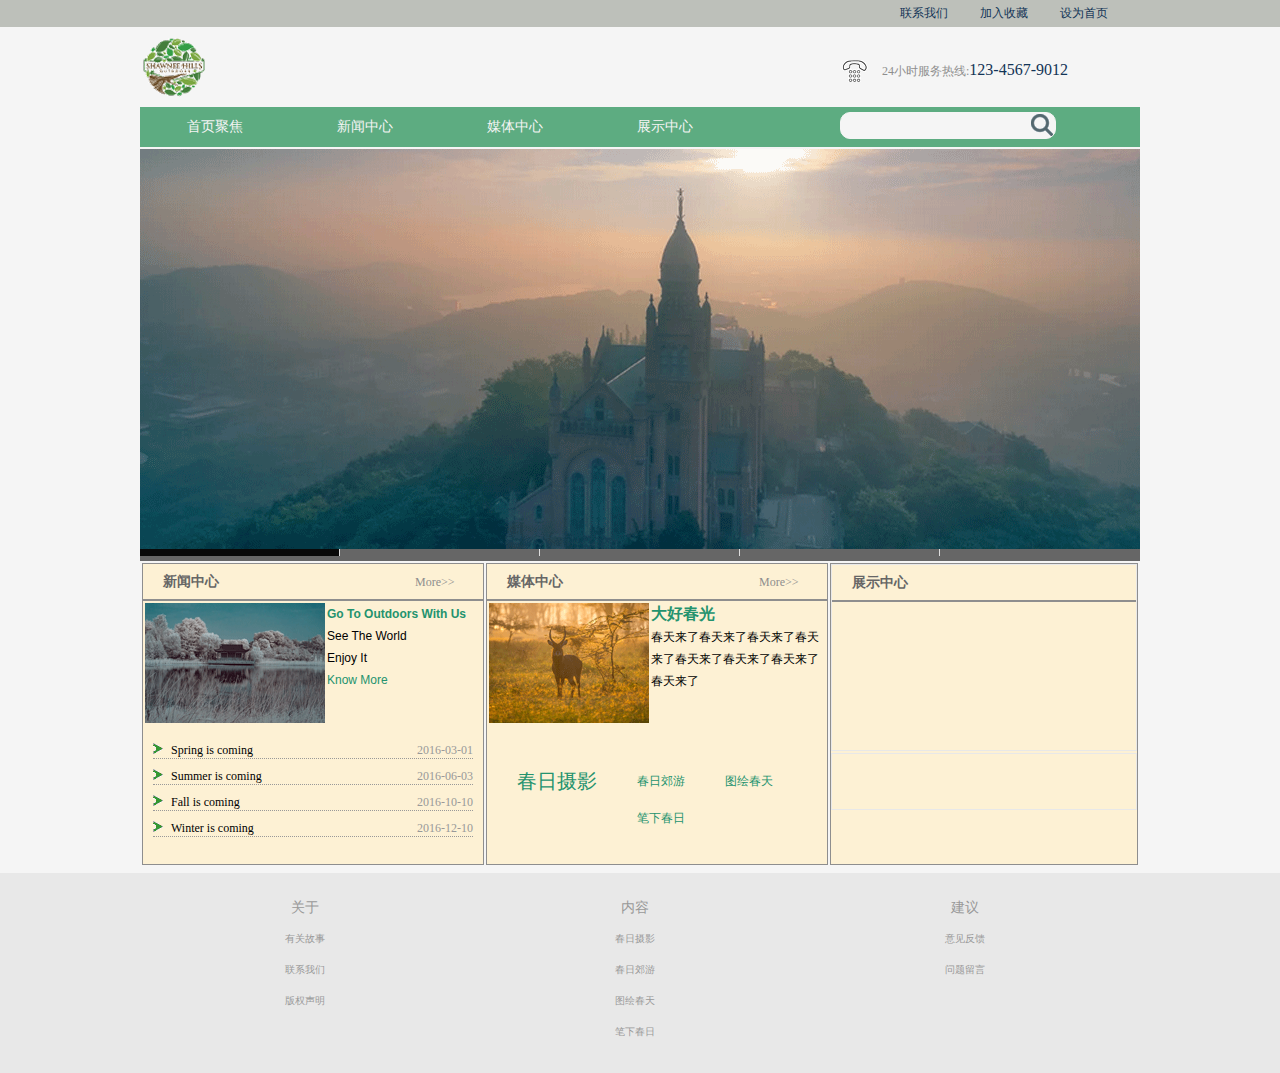
<file: index.html>
<!DOCTYPE html>
<html>
	<head>
		<meta charset="utf-8" />
		<title></title>
	
	<link href="css/company.css" type="text/css" rel="stylesheet" />
	<script src="js/myfocus-2.0.1.min.js" type="text/javascript" ></script>
	<script  src="js/mf-pattern/mF_fancy.js" type="text/javascript"></script>
	<link  href="js/mf-pattern/mF_fancy.css" type="text/css" rel="stylesheet"/> 
	<script type="text/javascript">
		myFocus.set({
			id:'picBox',
			
			}
		);
	</script>
	</head>
	<body>
		<div class="top">
			<div class="top_content">
				<ul>
					<li><a href="#">设为首页</a></li>
					<li><a href="#">加入收藏</a></li>
					<li><a href="#">联系我们</a></li>
					
				</ul>
			</div>
		</div> <!--描述：top结束-->
		<div class="wraper">
			<div class="logo">
				<div class="logo_left">
					<img src="img/logo.gif" alt="Go To Outdoors"/>
				</div>
				<div class="logo_right">
					<img src="img/telephone_80px_1166911_easyicon.gif" alt="电话" />
					24小时服务热线:<span class="tel">123-4567-9012</span>
				</div>
			</div><!--描述：logo结束 -->
			<div class="nav">
				<div class="nav_left"></div>
				<div class="nav_mid">
					<div class="nav_mid_left">
						<ul>
							<li><a href="index.html">首页聚焦 </a></li>
							<li><a href="list.html">新闻中心</a></li>
							<li><a href="#">媒体中心</a></li>
							<li><a href="#">展示中心</a></li>
							
						</ul>
					</div>
					<div class="nav_mid_right">
						<form action="#" method="post">
							<input type="text"  class="search_text"/>
						</form>
					</div><!--nav_mid结束-->
				</div>
				<div class="nav.right"></div>
			</div><!--nav结束-->
			<div class="ad" id="picBox">
				<div class="loading"><img src="img/loading.gif" alt="图片加载中"> </div>
				<div class="pic">
				   <ul>
					<li><img src="img/1.gif"></li>
					<li><img src="img/2.gif"></li>
					<li><img src="img/3.gif"></li>
					<li><img src="img/4.gif"></li>
					<li><img src="img/7.gif"></li>
				  </ul>
				</div>
			</div><!--ad结束-->
			<div class="main">
				<div class="news">
					<div class="title">
						<h2 class="title_left">新闻中心</h2>
						<span class="title_right"><a href="news.html">More&gt;&gt;</a></span>
					</div><!--title结束-->
					<div class="pic_news">
						<img src="img/新闻.gif"/>
						<h2><a href="news.html">Go To Outdoors With Us</a></h2>
						<p>See The World <br/>
							Enjoy It<br/>
						    <a href="news.html">Know More</a> 
						</p>
					</div><!--pic_news结束-->
					<div class="news_list">
						<ul>
							<li><span>2016-03-01</span> <a href="news.html">Spring is coming</a></li>
							<li><span>2016-06-03</span> <a href="news.html">Summer is coming</a></li>
							<li><span>2016-10-10</span> <a href="news.html">Fall is coming</a></li>
							<li><span>2016-12-10</span><a href="news.html">Winter is coming</a> </li>
						</ul>
					</div><!--news_list结束-->
				</div><!--news结束-->
				<div class="media">
					<div class="title">
						<h2 class="title_left">媒体中心</h2>
						 <span class="title_right"><a href="news.html">More&gt;&gt;</a></span>   
					</div><!--title结束-->
					<div class="media_pic">
						<img src="img/鹿.gif">
						<h2><a href="#news.html"> <span class="media_pic_h2">大好春光</span></a></h2>
						<p>春天来了春天来了春天来了春天来了春天来了春天来了春天来了春天来了</p>
					</div><!--media_pic结束-->
					<div class="media_type">
						<ul>
							<li><a href="news.html"><span class="media_type_li">春日摄影</span></a></li>
							<li><a href="news.html">春日郊游</a></li>
							<li><a href="news.html">图绘春天</a></li>
							<li><a href="news.html">笔下春日</a></li>
						</ul>
					</div><!--media_type结束-->
				</div><!--media结束-->
				<div class="show">
					<div class="vedio">
						<div class="title"><h2 class="title_left">展示中心</h2></div>
						<div class="vedio_content">
							
						</div>
					</div><!--vedio结束-->
					<div class="show_ad">
						<img  />
					</div><!--show_ad结束-->
				</div><!--show结束-->
				
				
			</div><!--main结束-->
		</div><!--描述：wraper结束-->
		<div class="copyright">
			<div class="copyright_content">
				<ul>
					<li><a href="#">关于</a>
						<ul>
							<li><a href="#">有关故事</a></li>
							<li><a href="#">联系我们</a></li>
							<li><a href="#">版权声明</a></li>
						</ul>
					</li>
					<li><a href="#">内容</a>
						<ul>
							<li><a href="#">春日摄影</a></li>
							<li><a href="#">春日郊游</a></li>
							<li><a href="#">图绘春天</a></li>
							<li><a href="#">笔下春日</a></li>
						</ul>
					</li>	
					<li><a href="#">建议</a>
						<ul> 
							<li><a href="#">意见反馈</a></li>
							<li><a href="#">问题留言</a></li>
							
						</ul>
					</li>	
				</ul>
			</div>
		</div>
	</body>
</html>
</file>
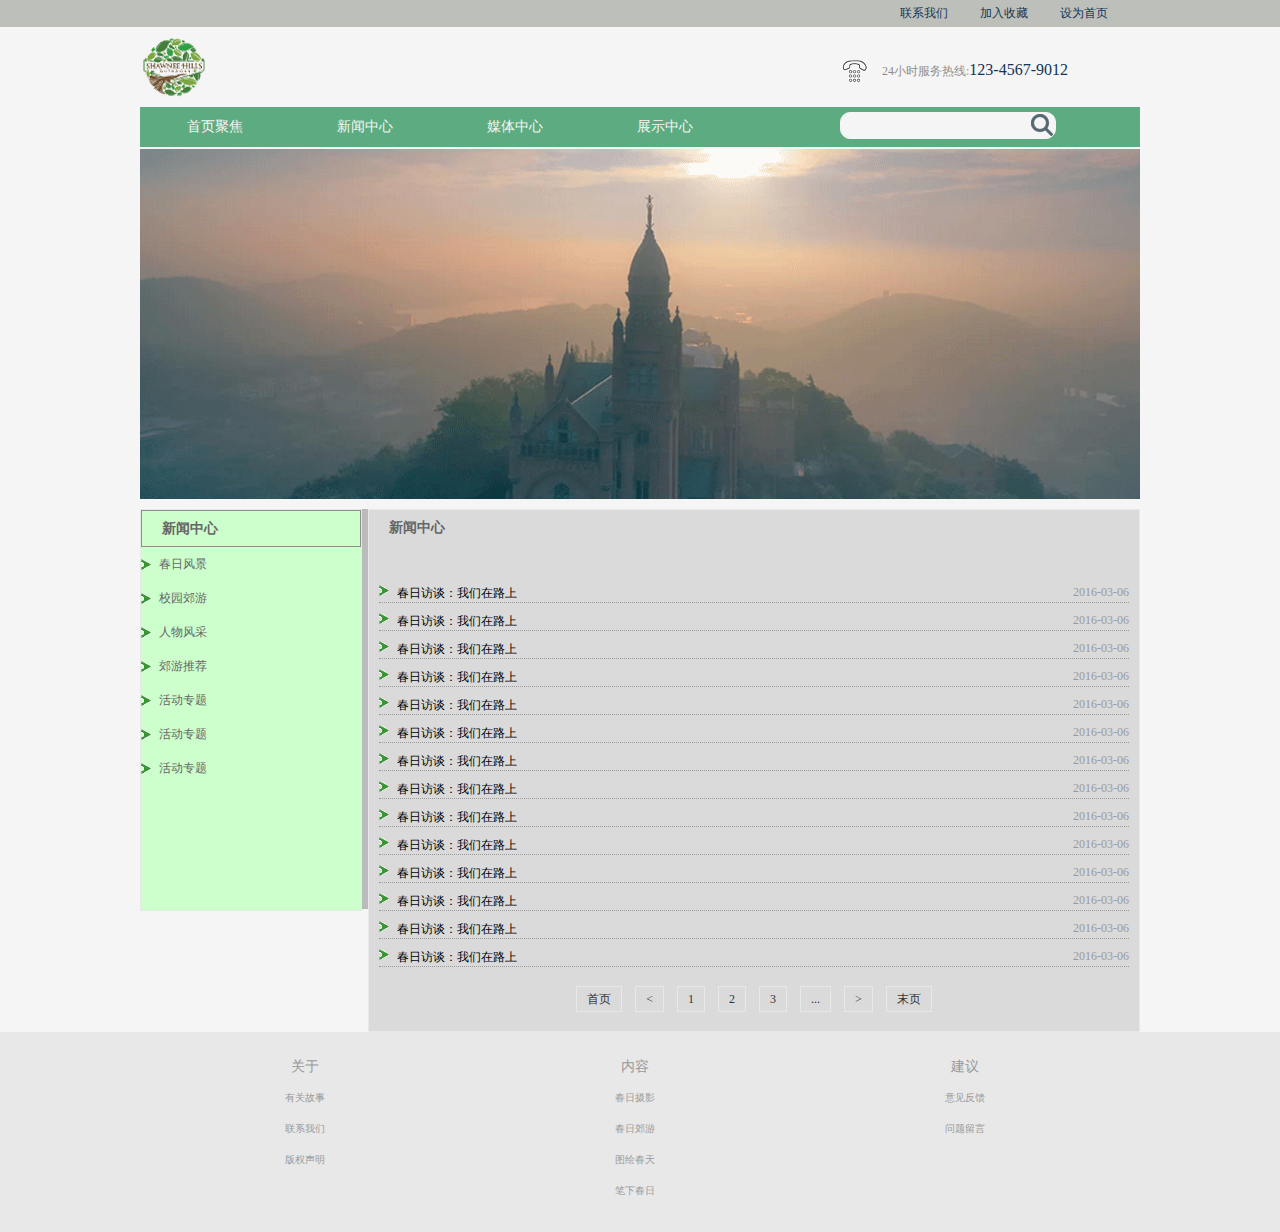
<file: list.html>
<!DOCTYPE html>
<html>
	<head>
		<meta charset="utf-8" />
		<title></title>
	
	<link href="css/company.css" type="text/css" rel="stylesheet" />
	
	</head>
	<body>
		<div class="top">
			<div class="top_content">
				<ul>
					<li><a href="#">设为首页</a></li>
					<li><a href="#">加入收藏</a></li>
					<li><a href="#">联系我们</a></li>
					
				</ul>
			</div>
		</div> <!--描述：top结束-->
		<div class="wraper">
			<div class="logo">
				<div class="logo_left">
					<img src="img/logo.gif" alt="Go To Outdoors"/>
				</div>
				<div class="logo_right">
					<img src="img/telephone_80px_1166911_easyicon.gif" alt="电话" />
					24小时服务热线:<span class="tel">123-4567-9012</span>
				</div>
			</div><!--描述：logo结束 -->
			<div class="nav">
				<div class="nav_left"></div>
				<div class="nav_mid">
					<div class="nav_mid_left">
						<ul>
							<li><a href="index.html">首页聚焦 </a></li>
							<li><a href="list.html">新闻中心</a></li>
							<li><a href="#">媒体中心</a></li>
							<li><a href="#">展示中心</a></li>
							
						</ul>
					</div>
					<div class="nav_mid_right">
						<form action="#" method="post">
							<input type="text"  class="search_text"/>
						</form>
					</div><!--nav_mid结束-->
				</div>
				<div class="nav.right"></div>
			</div><!--nav结束-->
			<div class="ad" id="picBox" style="height: 350px;">
				<img src="img/8.gif"/>
			</div><!--ad结束-->
			
			
			<div class="list_main">
				<div class="news_type">
					<h2>新闻中心</h2>
					<div class="news_type_content">
						<ul>
							<li><a href="list.html">春日风景</a></li>
							<li><a href="list.html">校园郊游</a></li>
							<li><a href="list.html">人物风采</a></li>
							<li><a href="list.html">郊游推荐</a></li>
							<li><a href="list.html">活动专题</a></li>
							<li><a href="list.html">活动专题</a></li>
							<li><a href="list.html">活动专题</a></li>
						</ul>
					</div><!--news_type_content结束-->
				</div><!--news_type结束-->
				<div class="list_box">
					<h2>新闻中心</h2>
					<div class="news_list">
						<ul>
							<li><span>2016-03-06</span><a href="new.html">春日访谈：我们在路上</a></li>
							<li><span>2016-03-06</span><a href="new.html">春日访谈：我们在路上</a></li>
							<li><span>2016-03-06</span><a href="new.html">春日访谈：我们在路上</a></li>
							<li><span>2016-03-06</span><a href="new.html">春日访谈：我们在路上</a></li>
							<li><span>2016-03-06</span><a href="new.html">春日访谈：我们在路上</a></li>
							<li><span>2016-03-06</span><a href="new.html">春日访谈：我们在路上</a></li>
							<li><span>2016-03-06</span><a href="new.html">春日访谈：我们在路上</a></li>
							<li><span>2016-03-06</span><a href="new.html">春日访谈：我们在路上</a></li>
							<li><span>2016-03-06</span><a href="new.html">春日访谈：我们在路上</a></li>
							<li><span>2016-03-06</span><a href="new.html">春日访谈：我们在路上</a></li>
							<li><span>2016-03-06</span><a href="new.html">春日访谈：我们在路上</a></li>
							<li><span>2016-03-06</span><a href="new.html">春日访谈：我们在路上</a></li>
							<li><span>2016-03-06</span><a href="new.html">春日访谈：我们在路上</a></li>
							<li><span>2016-03-06</span><a href="new.html">春日访谈：我们在路上</a></li>
						</ul>
					</div><!--news_list结束-->
					<div class="page">
						<a href="#">首页</a>
						<a href="#">&lt;</a>
						<a href="#">1</a>
						<a href="#">2</a>
						<a href="#">3</a>
						<a href="#">...</a>
						<a href="#">&gt;</a>
						<a href="#">末页</a>
					</div><!--page结束-->
				</div><!--list_box结束-->
			</div><!--list_main结束-->
			
		</div><!--描述：wraper结束-->
		<div class="copyright">
			<div class="copyright_content">
				<ul>
					<li><a href="#">关于</a>
						<ul>
							<li><a href="#">有关故事</a></li>
							<li><a href="#">联系我们</a></li>
							<li><a href="#">版权声明</a></li>
						</ul>
					</li>
					<li><a href="#">内容</a>
						<ul>
							<li><a href="#">春日摄影</a></li>
							<li><a href="#">春日郊游</a></li>
							<li><a href="#">图绘春天</a></li>
							<li><a href="#">笔下春日</a></li>
						</ul>
					</li>	
					<li><a href="#">建议</a>
						<ul> 
							<li><a href="#">意见反馈</a></li>
							<li><a href="#">问题留言</a></li>
							
						</ul>
					</li>	
				</ul>
			</div>
		</div>
	</body>
</html>
</file>
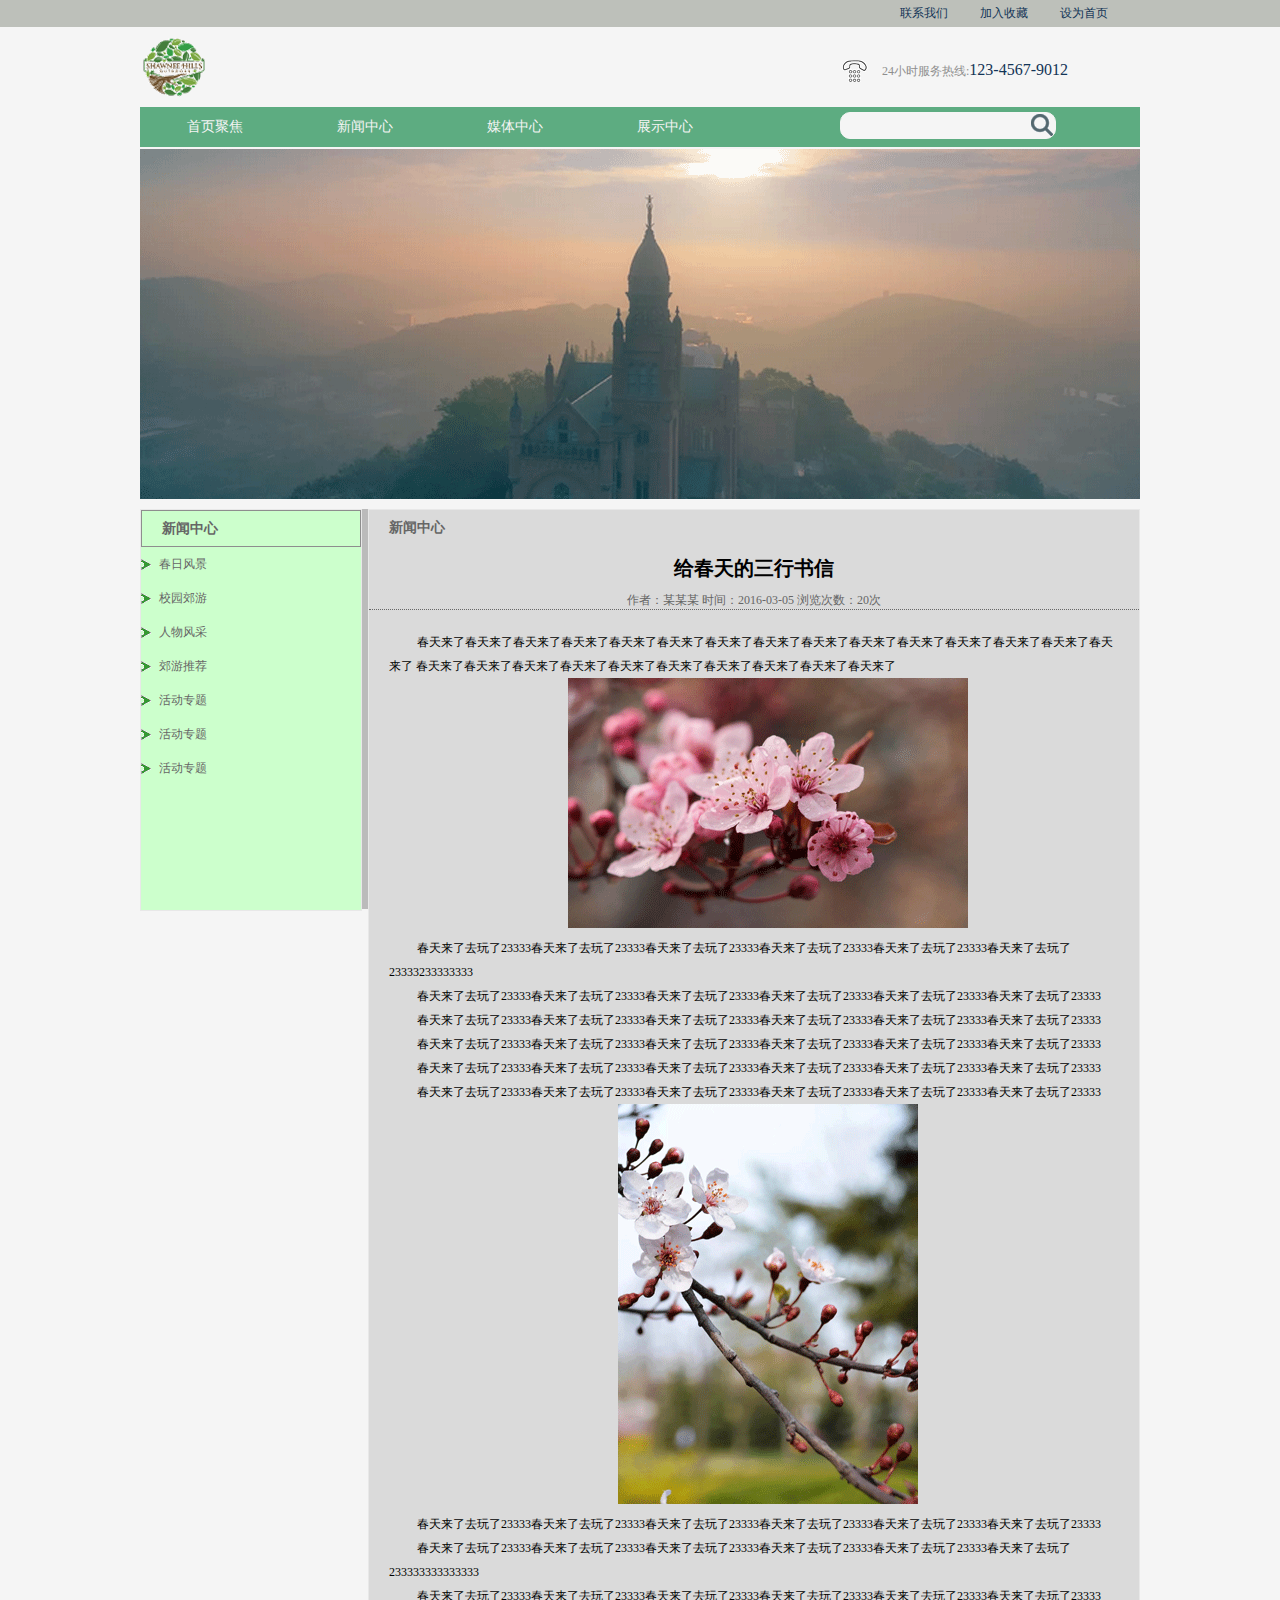
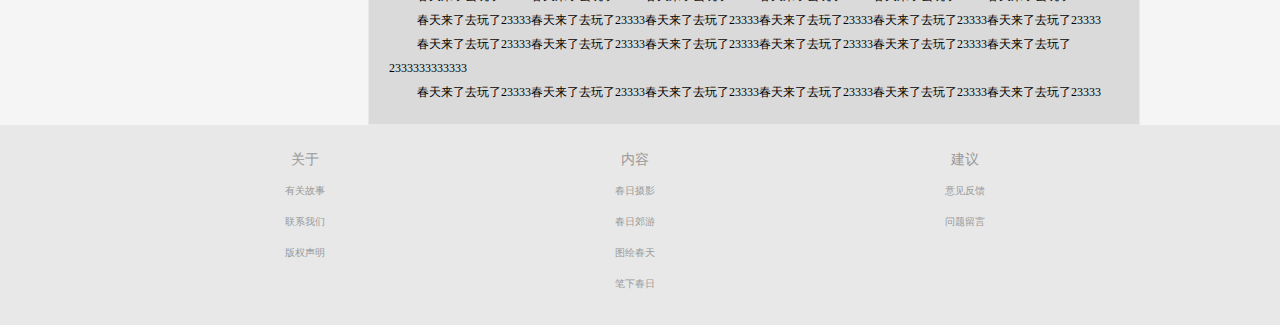
<file: news.html>
<!DOCTYPE html>
<html>
	<head>
		<meta charset="utf-8" />
		<title></title>
	
	<link href="css/company.css" type="text/css" rel="stylesheet" />
	
	</head>
	<body>
		<div class="top">
			<div class="top_content">
				<ul>
					<li><a href="#">设为首页</a></li>
					<li><a href="#">加入收藏</a></li>
					<li><a href="#">联系我们</a></li>
					
				</ul>
			</div>
		</div> <!--描述：top结束-->
		<div class="wraper">
			<div class="logo">
				<div class="logo_left">
					<img src="img/logo.gif" alt="Go To Outdoors"/>
				</div>
				<div class="logo_right">
					<img src="img/telephone_80px_1166911_easyicon.gif" alt="电话" />
					24小时服务热线:<span class="tel">123-4567-9012</span>
				</div>
			</div><!--描述：logo结束 -->
			<div class="nav">
				<div class="nav_left"></div>
				<div class="nav_mid">
					<div class="nav_mid_left">
						<ul>
							<li><a href="news.html">首页聚焦 </a></li>
							<li><a href="list.html">新闻中心</a></li>
							<li><a href="#">媒体中心</a></li>
							<li><a href="#">展示中心</a></li>
							
						</ul>
					</div>
					<div class="nav_mid_right">
						<form action="#" method="post">
							<input type="text"  class="search_text"/>
						</form>
					</div><!--nav_mid结束-->
				</div>
				<div class="nav.right"></div>
			</div><!--nav结束-->
			<div class="ad" id="picBox" style="height: 350px;">
				<img src="img/8.gif"/>
			</div><!--ad结束-->
			
			
			<div class="list_main">
				<div class="news_type">
					<h2>新闻中心</h2>
					<div class="news_type_content">
						<ul>
							<li><a href="list.html">春日风景</a></li>
							<li><a href="list.html">校园郊游</a></li>
							<li><a href="list.html">人物风采</a></li>
							<li><a href="list.html">郊游推荐</a></li>
							<li><a href="list.html">活动专题</a></li>
							<li><a href="list.html">活动专题</a></li>
							<li><a href="list.html">活动专题</a></li>
						</ul>
					</div><!--news_type_content结束-->
				</div><!--news_type结束-->
				<div class="list_box">
					<h2>新闻中心</h2>
					<h1>给春天的三行书信</h1>
					<p class="list_box_newsInfo">作者：某某某  时间：2016-03-05  浏览次数：20次</p>
					<div class="list_box_newsContent">
						<p >春天来了春天来了春天来了春天来了春天来了春天来了春天来了春天来了春天来了春天来了春天来了春天来了春天来了春天来了春天来了
						春天来了春天来了春天来了春天来了春天来了春天来了春天来了春天来了春天来了春天来了
						</p>
						<p align="center">
							<img src="img/9.gif" />
						</p>
						<p>春天来了去玩了23333春天来了去玩了23333春天来了去玩了23333春天来了去玩了23333春天来了去玩了23333春天来了去玩了23333233333333</p>
						<p>春天来了去玩了23333春天来了去玩了23333春天来了去玩了23333春天来了去玩了23333春天来了去玩了23333春天来了去玩了23333</p>
						<p>春天来了去玩了23333春天来了去玩了23333春天来了去玩了23333春天来了去玩了23333春天来了去玩了23333春天来了去玩了23333</p>
						<p>春天来了去玩了23333春天来了去玩了23333春天来了去玩了23333春天来了去玩了23333春天来了去玩了23333春天来了去玩了23333</p>
						<p>春天来了去玩了23333春天来了去玩了23333春天来了去玩了23333春天来了去玩了23333春天来了去玩了23333春天来了去玩了23333</p>
						<p>春天来了去玩了23333春天来了去玩了23333春天来了去玩了23333春天来了去玩了23333春天来了去玩了23333春天来了去玩了23333</p>
						<p align="center"><img src="img/10.gif"></p>
						<p>春天来了去玩了23333春天来了去玩了23333春天来了去玩了23333春天来了去玩了23333春天来了去玩了23333春天来了去玩了23333</p>
						<p>春天来了去玩了23333春天来了去玩了23333春天来了去玩了23333春天来了去玩了23333春天来了去玩了23333春天来了去玩了233333333333333</p>
						<p>春天来了去玩了23333春天来了去玩了23333春天来了去玩了23333春天来了去玩了23333春天来了去玩了23333春天来了去玩了23333</p>
						<p>春天来了去玩了23333春天来了去玩了23333春天来了去玩了23333春天来了去玩了23333春天来了去玩了23333春天来了去玩了23333</p>
						<p>春天来了去玩了23333春天来了去玩了23333春天来了去玩了23333春天来了去玩了23333春天来了去玩了23333春天来了去玩了2333333333333</p>
						<p>春天来了去玩了23333春天来了去玩了23333春天来了去玩了23333春天来了去玩了23333春天来了去玩了23333春天来了去玩了23333</p>
						
						
					</div>
					
				</div><!--list_box结束-->
			</div><!--list_main结束-->
			
		</div><!--描述：wraper结束-->
		<div class="copyright">
			<div class="copyright_content">
				<ul>
					<li><a href="#">关于</a>
						<ul>
							<li><a href="#">有关故事</a></li>
							<li><a href="#">联系我们</a></li>
							<li><a href="#">版权声明</a></li>
						</ul>
					</li>
					<li><a href="#">内容</a>
						<ul>
							<li><a href="#">春日摄影</a></li>
							<li><a href="#">春日郊游</a></li>
							<li><a href="#">图绘春天</a></li>
							<li><a href="#">笔下春日</a></li>
						</ul>
					</li>	
					<li><a href="#">建议</a>
						<ul> 
							<li><a href="#">意见反馈</a></li>
							<li><a href="#">问题留言</a></li>
							
						</ul>
					</li>	
				</ul>
			</div>
		</div>
	</body>
</html>
</file>
<file: css/company.css>
*{
	margin: 0;
	padding: 0;
	font-size: 12px;
}
body{
	background-color: #f5f5f5;
}
.top{
	width: 100%;
	height: 27px;
	background-color: #bdc0ba;
}
.top_content{
	width: 1000px;
	margin: 0 auto;
}
.top_content li{
	list-style: none;
	float: right;
	width: 80px;
	line-height: 27px;
}
.top_content a:link,.top_content a:visited{
	color: #123456;
	text-decoration: none;
}
.top_content a:hover,a:active{
	color: #900;
	text-decoration: none;
}
.wraper{
	width: 1000px;
	margin: 0 auto;
}
.logo{
	height: 80px;
}
.logo_left{
	width: 200px;
	float: left;
}
.logo_left img{
	margin-top: 10px;
}
.logo_right{
	width: 300px;
	float: right;
	height: 28px;
	margin-top: 30px;
	color: #8e8e8e;
}
.logo_right img{
	vertical-align: middle;
	margin-right: 10px;
	
}
.tel{
	font-family: "微软雅黑";
	font-size: 16px;
	color: #123456;
}
.nav{
	height: 40px;
	
}

.nav_mid{
	width: 1000px;
	background-color: #5dac81;
	
}

.nav_left,.nav_mid,.nav_right{
	height: 40px;
	float: left;
}
.nav_mid_left,.nav_mid_right{
	float: left;
}
.nav_mid_left{
	width: 700px;
}
.nav_mid_right{
	width: 300px;
}
.nav_mid_left li{
	float: left;
	list-style-type: none;
	width: 150px;
	text-align: center;
	line-height: 40px;
}
.nav_mid_left a:link,.nav_mid_left a:visited{
	text-decoration: none;
	font-size: 14px;
	color: #F5F5F5;
	font-family: "微软雅黑";
}
.nav_mid_left a:hover,.nav_mid_left a:active{
	text-decoration: none;
	font-size: 14px;
	color: #373c38;
	font-family: "微软雅黑";
}
.search_text{
	height: 25px;
	width: 190px;
	margin-top: 5px;
	background: url(../img/搜索.gif) no-repeat right center;
	background-color: #F5F5F5;
	padding-right: 24px;
	border: 1px solid #F5F5F5;
	border-radius: 10px;
}
.ad{
	height: 400px;
	overflow: hidden;
	margin-top: 2px;
	background-color: #F5F5F5;
}
.main{
	margin-top: 2px;
	height: 300px;
	
}
.news{
	width: 340px;
	border: 1px solid #8E8E8E;
	margin-left: 2px;
}
.media{
	width: 340px;
	border: 1px solid #8E8E8E;
	margin: 0 2px;
}
.show{
	width: 306px;
	border: 1px solid #8E8E8E;
}

.news,.media,.show{
	height: 300px;
	float: left;
	background-color: #FDF1D4;
}
.title{
	height: 35px;
	border-bottom: 2px solid #8E8E8E;
	
}
.title_left{
	width: 70%;
	font-family: "微软雅黑";
	font-size: 14px;
	font-weight: bold;
	color: #666666;
	line-height: 35px;
	padding-left: 20px;
	float: left;
}
.title_right{
	width: 20%;
	float: right;
	line-height: 35px;

	font-size: 14px;
}
.title_right a{
	text-decoration: none;
	color: #666666;
}
.title_right a:link,.title_right a:visited{
	text-decoration: none;
	color: #8E8E8E;
}
.title_right a:hover,.title_right a:active{
	text-decoration: none;
	color: #FF6600;
	}
.pic_news{
	height: 100px;
	margin-top: 2px;
	line-height: 22px;
	
}
.pic_news img,.media_pic img{
	float: left;
	margin:0 2px;
}
.pic_news a,.media_pic a{
	text-decoration: none;
	color: #24936e;
	font-family: arial,verdana,"微软雅黑";
}
.pic_news a:link,.pic_news a:visited ,.media_pic a:link,.media_pic a:visited{
	text-decoration: none;
	color: #24936E;
}
.pic_news a:hover,.pic_news a:active,.media_pic a:hover,.media_pic a:active{
	text-decoration: none;
	color: #FF6600;
	}
.pic_news p{
	font-family: arial;
	font-size: 12px;
	
}

.news_list{
	margin-top:40px;
}
.news_list li{
	list-style-type: none;
	background :url(../img/箭头.gif) no-repeat ;
	padding-left: 18px;
	margin: 10px;
	border-bottom: 1px dotted #999999;
	font-family: "微软雅黑";

}
.news_list a:link,.news_list a:visited{
	text-decoration: none;
	color: #000000;
}
.news_list a:hover,.news_list a:active{
	text-decoration: none;
	color: #FF6600;
}
.news_list span{
	color: #999999;
	float: right;
}
.media_pic{
	height: 130px;
	margin-top: 2px;
	line-height: 18px;
}
.media_type{
	height: 37px;
	width: 320px;
	margin: 30px auto;
}
.media_type li{
	list-style-type: none;
	float: left;
	line-height: 37px;
	margin: 0 20px;
	text-align: center;
}
.media_type_li,.media_pic_h2{
	font-size: 20px;
}
.media_pic_h2{
	font-size: 16px;
}
.media_type a:link,.media_type a:visited{
	text-decoration: none;
	color: #24936E;
}
.media_type a:hover,.media_type a:active{
	text-decoration: none;
	color: #FF6600;
}
.media_pic{
	line-height: 22px;
	font-family: "微软雅黑";
}
.vedio{
	height: 185px;
	border: 1px solid #E8E8E8;
}
.vedio_content{
	height: 150px;
}
.show_ad{
	height: 55px;
	border: 1px solid#e8e8e8;
	margin-top: 2px;
}
.copyright{
	width:auto;
	height: 200px;
	background-color: #E8E8E8;
	margin-top: 10px;
	clear: both;
	
}
.copyright_content{
	width: 1000px;
	padding-top: 20px;
	margin: 0 auto;
}
.copyright_content li{
	list-style-type: none;
	float: left;
	width: 330px;
	text-align: center;
	line-height: 30px;
	font-family: "微软雅黑";
}
.copyright_content a{
	text-decoration: none;
	color: #999999;
	font-size: 14px;
}
.copyright_content li ul li a{
	font-size: 10px;
}
.list_main{
	min-height: 400px;
	_height:400px;
	background-color: #BBBBBB;
	margin-top: 10px;
}
.news_type{
	width: 220px;
	height: 400px;
	border: 1px solid #E8E8E8;
	background-color: #ccffcc;
	float: left;
	
}
.list_box{
	width: 770px;
	min-height: 400px;
	_height:400px;
	background-color:#DADADA;
	border: 1px solid #E8E8E8;
	float: right;
}
.news_type h2{
	height: 35px;
	line-height: 35px;
	font-size: 14px;
	font-family: "微软雅黑";
	color: #666666;
	padding-left: 20px;
	border: 1px solid #8E8E8E;
}
.news_type_content{
	height: 365px;
}
.news_type_content li{
	list-style-type: none;
	height: 34px;
	line-height: 34px;
}
.news_type_content li a{
	color: #666666;
	text-decoration: none;
	background: url(../img/箭头.gif) no-repeat left center;
	padding-left: 18px;
	display: block;
}
.news_type_content li a:hover{
	color: #009cdf;
	background-color: #FDF1D4;
}
.list_box h2{
	font-size: 14px;
	font-family: "微软雅黑";
	color: #666666;
	height: 35px;
	line-height: 35px;
	padding-left: 20px;
}
.page{
	height: 40px;
	margin-top: 24px;
	text-align: center;
}
.page a{
	border: 1px solid #E8E8E8;
	text-decoration: none;
	margin: 5px;
	padding: 5px 10px;
}
.page a:link,.page a:visited{
	color: #333333;
}
.page a:hover,.page a:active{
	color: #F6F6F6;
	background-color: #ff6666;
}
.list_box h1{
	font-family: "微软雅黑";
	font-size: 20px;
	text-align: center;
	margin: 10px 0;
}
.list_box_newsInfo{
	color: #666666;
	text-align: center;
	border-bottom: 1px dotted #666666;
}
.list_box_newsContent{
	font-size: 14px;
	padding: 20px;
	line-height: 24px;
	text-indent: 2em;
}
</file>
<file: js/mf-pattern/mF_fancy.css>
/*=========mF_fancy ========*/
.mF_fancy .pic{position:absolute;z-index:1;}
.mF_fancy .pic ul{ position:absolute; top:0;left:0;width:x;height:100%; overflow:hidden;}
.mF_fancy .pic ul li{ position:absolute;top:0;left:0; display:none; overflow:hidden;}
.mF_fancy .txt{position:absolute;z-index:2; top:12px;left:12px; width:80%; color:#fff;}
.mF_fancy .txt li{position:absolute;top:0;width:100%; padding:12px; visibility:hidden; opacity:0;-webkit-transition:all .4s;-moz-transition:all .4s;-o-transition:all .4s;}
.mF_fancy .txt li a{display:block;color:#fff;font-size:14px;font-weight:bold;text-decoration:none; font-family:'微软雅黑';}/*标题样式*/
.mF_fancy .txt li p{ display:none;}/*隐藏详细描述文字*/
.mF_fancy .txt li.current{ visibility:visible; opacity:1;}
.mF_fancy .num{ position:absolute;bottom:0;left:0;width:100%; overflow:hidden;}
.mF_fancy .num ul{width:120%; background:#666; margin-left:-1px;}
.mF_fancy .num ul li{ display:inline-block;*display:inline;*zoom:1; height:12px; border-left:1px solid #ddd; background:#666; overflow:hidden; cursor:pointer;-webkit-transition:all .4s;-moz-transition:all .4s;-o-transition:all .4s;}
.mF_fancy .num ul li:hover{ background:#ddd;}
.mF_fancy .num ul li.current{ background:#090909; cursor:default;}
.mF_fancy .num ul li a{ display:none;}
.mF_fancy .thumb{ position:absolute; left:0;bottom:40px; width:100%; z-index:9;}
.mF_fancy .thumb ul{width:120%;}
.mF_fancy .thumb ul li{display:inline-block!important;*display:inline!important;*zoom:1;width:x; position:relative; visibility:hidden; cursor:pointer;}
.mF_fancy .thumb ul li img{ width:100%;}
.mF_fancy .prev,.mF_fancy .next{font:700 53px/58px arial;width:37px;height:65px;overflow:hidden;position:absolute;z-index:9;left:0px;cursor:pointer; top:40%;}
.mF_fancy .next{left:auto;right:0px;}
.mF_fancy .prev a,.mF_fancy .next a{display:block;color:#fff;text-align:center;text-decoration:none;visibility:hidden; opacity:0;-webkit-transition:all .4s;-moz-transition:all .4s;-o-transition:all .4s;}
.mF_fancy .prev a:hover,.mF_fancy .next a:hover{color:#f60;}
.mF_fancy .show a{ visibility:visible; opacity:1;}
</file>
